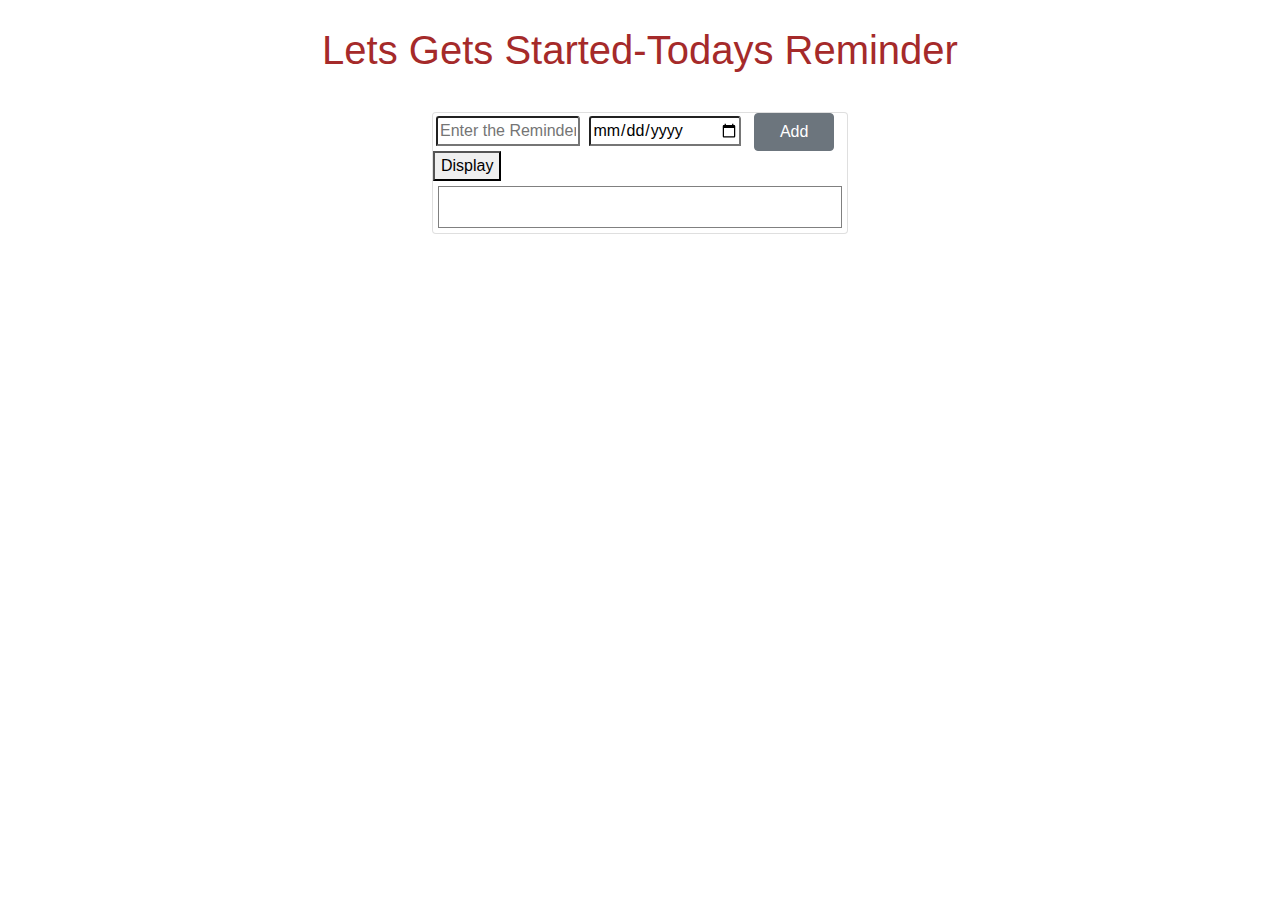
<file: index.html>
<html>

    <link rel="stylesheet" href="https://maxcdn.bootstrapcdn.com/bootstrap/4.0.0/css/bootstrap.min.css" integrity="sha384-Gn5384xqQ1aoWXA+058RXPxPg6fy4IWvTNh0E263XmFcJlSAwiGgFAW/dAiS6JXm" crossorigin="anonymous">
    
    <style>
    .item{
      display: grid;
      grid-template-columns: auto auto auto;

    }
    .input1{
      grid-column: 1/3;
      justify-self: center;
    }
    .input2{
      grid-column: 1/3;
      justify-self: center;
    }
    .btn1{
      grid-column:1/2;
    }
    .btn2{
      grid-column:2/3;
    }
    </style>
    
    <body>
    <h1 style="text-align: center; margin-top:2%;color: brown;">Lets Gets Started-Todays Reminder</h1>
    <div class="card"  style="width: 26rem; margin:0 auto; margin-top:3%;">
        <!-- <img class="card-img-top" src="..." alt="Card image cap"> -->
        <div>
            <input class="card-img-top inputtext" type='text' placeholder="Enter the Reminder" style="width:9rem; margin-left:3px;"/>
            <input class="card-img-top inputdate" id="date" type='date' style="width:9.5rem;margin-left:5px"/>
            <button class="btn btn-secondary addButton" style="width:5rem; margin-left: 8px;padding-left:25px;padding-right:50px">Add</button>
            <button type="button" class="display">Display</button>
          </div>
        <div class="card-body dataContainer" style="border:1px solid grey; margin:5px">
        <!-- <div class='item'>
          <input type='date' class="input-date" disabled/>
          <input class="card-text" type='text' disabled style="width:13rem; margin-top:10px;"/>
          <button class="btn btn-primary" style="padding-left:20px;padding-right:20px">Edit</button>  
          <button class="btn btn-primary" style="padding-left:6px;padding-right:6px">Delete</button>
        
        </div> -->
        </div>
      </div>
      <script src='./index.js'></script> 
</body>


</html>
</file>
